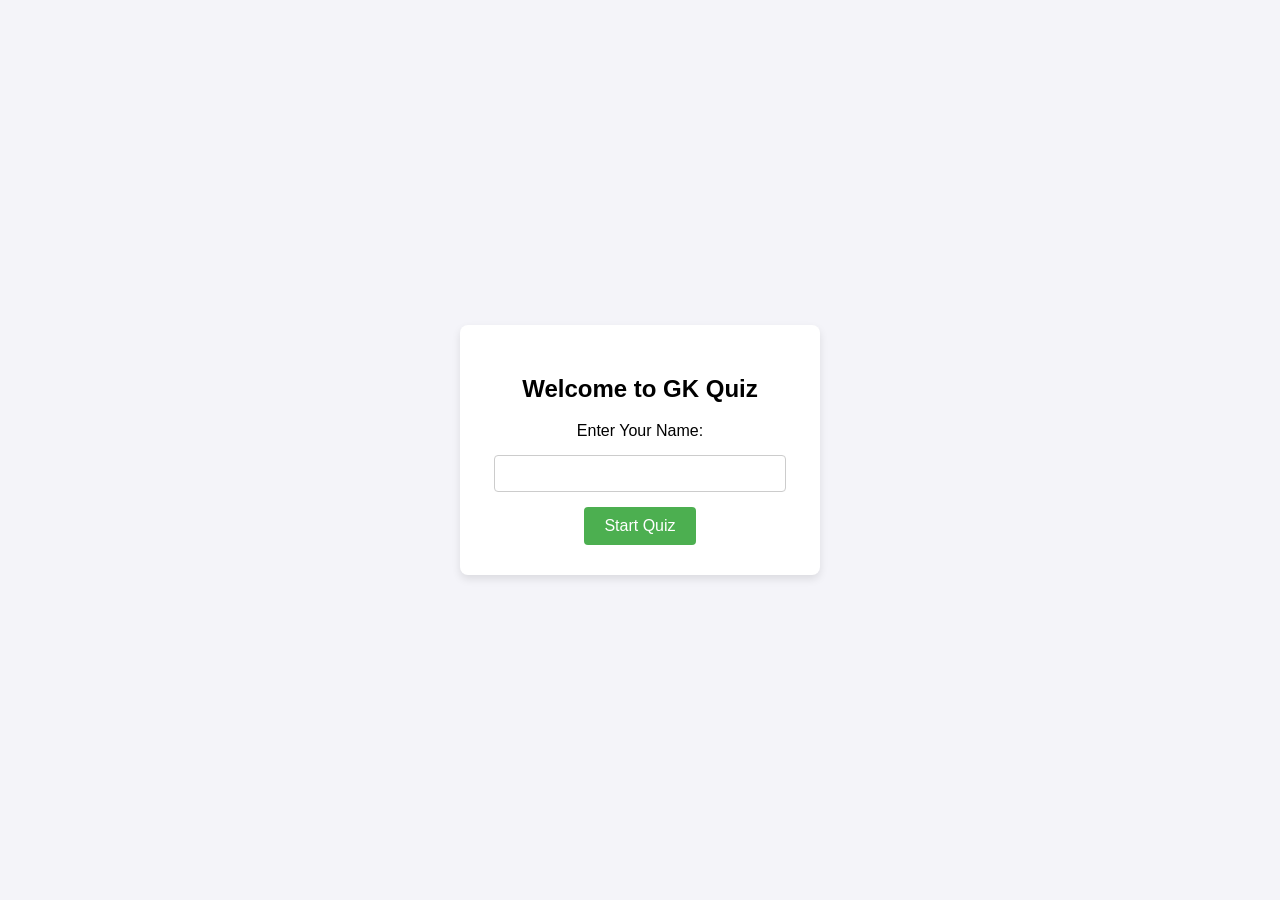
<file: index.html>
<!DOCTYPE html>
<html lang="en">
<head>
    <meta charset="UTF-8">
    <title>GK Quiz - Login</title>
    <style>
        body { font-family: Arial, sans-serif; background-color: #f4f4f9; display: flex; justify-content: center; align-items: center; height: 100vh; margin: 0; }
        .card { background: white; padding: 30px; border-radius: 8px; box-shadow: 0 4px 8px rgba(0,0,0,0.1); width: 300px; text-align: center; }
        input[type="text"] { width: 90%; padding: 10px; margin: 15px 0; border: 1px solid #ccc; border-radius: 4px; }
        button { background-color: #4CAF50; color: white; border: none; padding: 10px 20px; border-radius: 4px; cursor: pointer; font-size: 16px; }
        button:hover { background-color: #45a049; }
    </style>
</head>
<body>
    <div class="card">
        <h2>Welcome to GK Quiz</h2>
        <form method="POST">
            <label for="student_name">Enter Your Name:</label><br>
            <input type="text" id="student_name" name="student_name" required autocomplete="off"><br>
            <button type="submit">Start Quiz</button>
        </form>
    </div>
</body>
</html>
</file>
